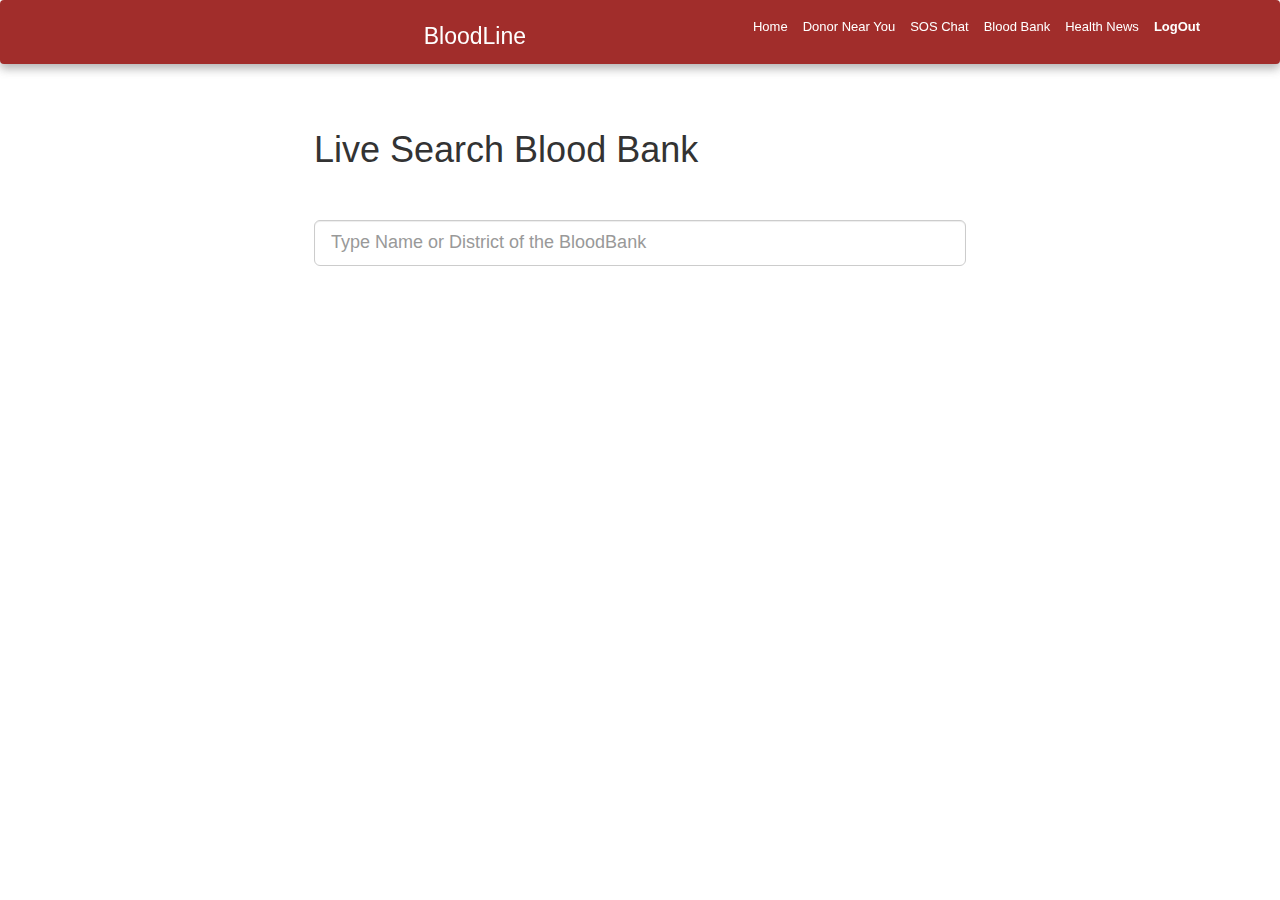
<file: datafetch.html>
<!DOCTYPE html>
<html lang="en">
<head>
 <meta charset="UTF-8">
 <link rel="stylesheet" href="https://maxcdn.bootstrapcdn.com/bootstrap/3.3.5/css/bootstrap.min.css">
 <script src="https://ajax.googleapis.com/ajax/libs/jquery/2.1.3/jquery.min.js"></script>
 <script src="https://maxcdn.bootstrapcdn.com/bootstrap/3.3.5/js/bootstrap.min.js"></script>
 <link rel="stylesheet" href="bloodbanksearch.css">
 <title>js-tutorials.com : live json search</title>
</head>
<body>
    <nav class="navbar">
        <div class="navbar-container container">
            <input type="checkbox" name="" id="">
            <div class="hamburger-lines">
                <span class="line line1"></span>
                <span class="line line2"></span>
                <span class="line line3"></span>
            </div>
            <ul class="menu-items">
                <li><a href="home.html">Home</a></li>
                <li><a href="#">Donor Near You</a></li>
                <li><a href="http://localhost:5003/">SOS Chat</a></li>
                <li><a href="/datafetch.html">Blood Bank</a></li>
                <li><a href="news.html">Health News</a></li>
                <li><a id="logout-btn" href="#"><strong>LogOut</strong></a></li>
            </ul>
            <h1 class="logo">BloodLine</h1>
        </div>
    </nav>
 <div class="container" style="padding:50px 250px;"><br><br><br>
   <h1>Live Search Blood Bank</h1><br><br>
   <form role="form">
       <div class="form-group">
         <input type="input" class="form-control input-lg" id="txt-search" placeholder="Type Name or District of the BloodBank">
       </div>
   </form>
   <div id="filter-records"></div>
 </div>
</body>
</html>
<script type="text/javascript">
 $(document).ready(function(){
   var data =    [{
                "id": 1,
                "name": "Acharya Anandrishiji Blood Centre, Pune",
                "address": "191/192, Sadashiv Peth, S.M.Joshi Foundation Bldg. Near Patrakar Bhavan, Pune, Dist. Pune",
                "contact": "8554909040,020-24537627",
                "email": "aapunebloodbank@gmail.com",
                "category": "Charitable",
                "District": "Pune",
                "City": "Pune",
                "blood_info": { "Ap": "70 units", "Am": "40 units", "Bp": "100 units", "op": "80 units" }
            },
            {
                "id": 2,
                "name": "M/S Pimpri Chinchwad Blood Centre",
                "address": "Mhada commercial complex,2nd floor above dakshin hotelSant Tukaram Nagar, Pimpri,, Pimpri, Pune, Maharashtra",
                "contact": "7559419137",
                "email": "bloodbankpc@gmail.com",
                "category": "Charitable",
                "District": "Pune",
                "City": "Pune",
                "blood_info": { "Ap": "70 units", "Am": "40 units", "Bp": "100 units", "op": "80 units" }
            },
            {
                "id": 3,
                "name": "Chakan Blood Centre",
                "address": "Sr. No. 4976/1/2 Gate No.2401, Yashwantnagar Ambethan Road. A/P Chakan, Tal.khed,, Pune, Pune, Maharashtra",
                "contact": "9975564130,9021868968",
                "email": "bloodbankchakan@gmail.com",
                "category": "Charitable",
                "District": "Pune",
                "City": "Pune",
                "blood_info": { "Ap": "70 units", "Am": "40 units", "Bp": "100 units", "op": "80 units" }
            },
            {
                "id": 4,
                "name": "Sasoon Blood Centre Pune",
                "address": "Ground Floor,Section 5, Opp.Ambedkar Chawk,Station Rd,, Pune, Pune, Maharashtra",
                "contact": "9423575986, 020-26128000",
                "email": "bjmc.bloodbank@gmail.com",
                "category": "Government",
                "District": "Pune",
                "City": "Pune",
                "blood_info": { "Ap": "70 units", "Am": "40 units", "Bp": "100 units", "op": "80 units" }
            },
            {
                "id": 5,
                "name": "Padmashree Dr.D.Y Patil (Vishweshwar) Blood Centre",
                "address": "Padmashree, Dr. Dy. Patil Medical College Hospital , Sant Tukaram Nagar, Pimpari,, Pune, Pune, Maharashtra",
                "contact": "9561792418,020-27423844",
                "email": "vishweshwar.vbb@rediffmail.com",
                "category": "Charitable",
                "District": "Pune",
                "City": "Pune",
                "blood_info": { "Ap": "70 units", "Am": "40 units", "Bp": "100 units", "op": "80 units" }
            },
            {
                "id": 6,
                "name": "Muktai Blood Centre of Shivpooja Bahuudeshiya Shikhan Prasarak Mandal Solapur",
                "address": "Muktai Blood Centre of Shivpooja Bahuudeshiya Shikhan Prasarak Mandal Solapur",
                "contact": "9422341380",
                "email": "muktaibloodcenter@gmail.com",
                "category": "Charitable",
                "District": "solapur",
                "City": "Pune",
                "blood_info": { "Ap": "70 units", "Am": "40 units", "Bp": "100 units", "op": "80 units" }
            },
            {
                "id": 7,
                "name": "Blood Bank, Max Super Specialty Hospital, (A Unit Of Balaji Medical & Disgnostic Research Centre)",
                "address": "108-A, Indraprastha Extension, Opposite Sanchar Apartment, Delhi, Dist. East",
                "contact": "9911866565",
                "email": "bloodbank.ppg@maxhealthcare.com",
                "category": "Private",
                "District": "East Delhi",
                "City": "New Delhi",
                "blood_info": { "Ap": "70 units", "Am": "40 units", "Bp": "100 units", "op": "80 units" }
            },
            {
                "id": 8,
                "name": "Blood Centre Dr Hedgewar Arogya Sansthan",
                "address": "Karkardooma, Delhi, Dist. East",
                "contact": "22309407",
                "email": "msdhas2010@gmail.com",
                "category": "Government",
                "District": "East Delhi",
                "City": "New Delhi",
                "blood_info": { "Ap": "70 units", "Am": "40 units", "Bp": "100 units", "op": "80 units" }
            },
            {
                "id": 9,
                "name": "Blood Centre, Northern Railway Central Hospital",
                "address": "Basant Lane, New Delhi, Dist. New Delhi",
                "contact": "23747989",
                "email": "null",
                "category": "Government",
                "District": "New Delhi",
                "City": "New Delhi",
                "blood_info": { "Ap": "70 units", "Am": "40 units", "Bp": "100 units", "op": "80 units" }
            },
            {
                "id": 10,
                "name": "Blood Centre Tarak Hospital India Pvt Ltd",
                "address": "C-7,Jai Bharat Enclave,Dwarka, Metro Pillar no 789, Delhi, Dist. New Delhi",
                "contact": "8929759009",
                "email": "tarakbloodbank@gmail.com",
                "category": "Private",
                "District": "New Delhi",
                "City": "New Delhi",
                "blood_info": { "Ap": "70 units", "Am": "40 units", "Bp": "100 units", "op": "80 units" }
            }, {
                "id": 11,
                "name": "Kurukshetra Blood Centre",
                "address": "SCO- 55-56, Sector- 17,Kurukshetra (Thanesar), Kurukshetra, Dist. Kurukshetra",
                "contact": "09896038302",
                "email": "kbloodbankk@gmail.com",
                "category": "Private",
                "District": "Kurukshetra",
                "City": "Haryana",
                "blood_info": { "Ap": "70 units", "Am": "40 units", "Bp": "100 units", "op": "80 units" }
            },
            {
                "id": 12,
                "name": "Adesh Medical College And Hospital",
                "address": "NH-1, Near Ambala Cantt., Vill.- Mohri, Tehsil - Shahbad, Kurushetra, Dist. Kurukshetra",
                "contact": "0171-2700000, 9315859166, 7003900381",
                "email": "adeshbloodbank@gmail.com",
                "category": "Private",
                "District": "Kurukshetra",
                "City": "Haryana",
                "blood_info": { "Ap": "70 units", "Am": "40 units", "Bp": "100 units", "op": "80 units" }
            },
            {
                "id": 13,
                "name": "Blood Centre Kesho Ram Narati Devi Lehs",
                "address": "AH-1, NH-44, Near Maruti Show Room, Shahabad M, Shahabab Markanda, Dist. Kurukshetra",
                "contact": "9467117771",
                "email": "drbhaskargupta30@gmail.com",
                "category": "Charitable",
                "District": "Kurukshetra",
                "City": "Haryana",
                "blood_info": { "Ap": "70 units", "Am": "40 units", "Bp": "100 units", "op": "80 units" }
            },
            {
                "id": 14,
                "name": "Artemis Medicare Services Ltd.",
                "address": "Sector-51, , Gurgaon, Dist. Gurgaon",
                "contact": "09716122245 0124-6767999, 09716122284",
                "email": "anilkpl@artemishealthsciences.com",
                "category": "Private",
                "District": "Gurgaon",
                "City": "Haryana",
                "blood_info": { "Ap": "70 units", "Am": "40 units", "Bp": "100 units", "op": "80 units" }
            },
            {
                "id": 15,
                "name": "COLUMBIA ASIA BLOOD CENTRE",
                "address": "Block-F, Gol Chakkar, Palam Vihar, Gurgaon, Dist. Gurgaon",
                "contact": "0124-3989896, 9899673262",
                "email": "BLOODCENTRE.PALAMVIHAR@GMAIL.COM",
                "category": "Private",
                "District": "Gurgaon",
                "City": "Haryana",
                "blood_info": { "Ap": "70 units", "Am": "40 units", "Bp": "100 units", "op": "80 units" }
            },
            {
                "id": 16,
                "name": "Accord Superspeciality Hospital",
                "address": "Blood Centre Accord Super specialty Hospital Sector 86, Budena Village, Greater Faridabad , Faridabad, Dist. Faridabad",
                "contact": "9717086836",
                "email": "ramaraghav26@gmail.com",
                "category": "Private",
                "District": "Faridabad",
                "City": "Haryana",
                "blood_info": { "Ap": "70 units", "Am": "40 units", "Bp": "100 units", "op": "80 units" }
            },
            {
                "id": 17,
                "name": "Amrita Institute of Medical Sciences Research Centre",
                "address": "SECTOR-88, AMRITANANDA MAYI MARG , Faridabad, Dist. Faridabad",
                "contact": "9793649252",
                "email": "Bloodcentre@fbd.amrita.edu",
                "category": "Private",
                "District": "Faridabad",
                "City": "Haryana",
                "blood_info": { "Ap": "70 units", "Am": "40 units", "Bp": "100 units", "op": "80 units" }
            },
            {
                "id": 18,
                "name": "Asian Institute Of Medical Sciences",
                "address": "Badkhal Flyover Road, Sector 21-A, Faridabad, Dist. Faridabad",
                "contact": "096500-99052 098185-90047 0129-4253000",
                "email": "uma.rani@aimsindia.co.in",
                "category": "Private",
                "District": "Faridabad",
                "City": "Haryana",
                "blood_info": { "Ap": "70 units", "Am": "40 units", "Bp": "100 units", "op": "80 units" }
            },
            {
                "id": 19,
                "name": "Bhagwan Buddha Charitable Blood Centre",
                "address": "1st Floor, Central Market Sector 2B Vasundhara, Ghaziabad, GHAZIABAD, Dist. Ghaziabad",
                "contact": "9599813133",
                "email": "bbcbb2016@gmail.com",
                "category": "Charitable",
                "District": "Ghaziabad",
                "City": "Uttar Pradesh",
                "blood_info": { "Ap": "70 units", "Am": "40 units", "Bp": "100 units", "op": "80 units" }
            },
            {
                "id": 20,
                "name": "Blood Centre District Hospital Mmg",
                "address": "District Hospital, Ghaziabad, Ghaziabad, Dist. Ghaziabad",
                "contact": "9412206569, 09990552920",
                "email": "bloodbankmmghospital@gmail.com",
                "category": "Government",
                "District": "Ghaziabad",
                "City": "Uttar Pradesh",
                "blood_info": { "Ap": "70 units", "Am": "40 units", "Bp": "100 units", "op": "80 units" }
            },
            {
                "id": 21,
                "name": "Blood Centre Morden Pathology",
                "address": "SAm96, Shastri Nagar, Ghaziabad, Dist. Ghaziabad",
                "contact": "09818210834, 0120-2752570,08750472409",
                "email": "modernbloodbankgzb@gmail.com",
                "category": "Private",
                "District": "Ghaziabad",
                "City": "Uttar Pradesh",
                "blood_info": { "Ap": "70 units", "Am": "40 units", "Bp": "100 units", "op": "80 units" }
            },
            {
                "id": 22,
                "name": "Blood Centre District Hospital Noida",
                "address": "Dr. B.R. Ambedkar Multi Speciality Hospital, Sector-30, Noida, Gautam Budh Nagar, Dist. Gautam Buddha Nagar",
                "contact": "9818789357, 8587039335",
                "email": "bbgbnagar@gmail.com",
                "category": "Government",
                "District": "Gautam Buddha Nagar",
                "City": "Uttar Pradesh",
                "blood_info": { "Ap": "70 units", "Am": "40 units", "Bp": "100 units", "op": "80 units" }
            },
            {
                "id": 23,
                "name": "Blood Centre Fortis Hospital",
                "address": "Fortis Hospitals Ltd. B-22, Sec-62, Noida, Dept.-Blood Bank, Noida, Dist. Gautam Buddha Nagar",
                "contact": "09650788088,0120-2400222,9818640747",
                "email": "seema.sinha@fortishealthcare.com",
                "category": "Private",
                "District": "Gautam Buddha Nagar",
                "City": "Uttar Pradesh",
                "blood_info": { "AP": "70 units", "Am": "40 units", "Bp": "100 units", "op": "80 units" }
            },
            {
                "id": 24,
                "name": "Blood Centre Jp Hospital",
                "address": "J.P. Hospital, Sector-128, Noida, J.P. Nagar, Gautambudh Nagar, Dist. Gautam Buddha Nagar",
                "contact": "9910443847",
                "email": "prashant.pandey@jalindia.co.in",
                "category": "Private",
                "District": "Gautam Buddha Nagar",
                "City": "Uttar Pradesh",
                "blood_info": { "Ap": "70 units", "Am": "40 units", "Bp": "100 units", "op": "80 units" }
            },
            {
                "id": 25,
                "name": "Ayush Blood Center",
                "address": "EMRALD ONE , 454-4THFloor, Winward Buisness Park, Jetalpur Road, Vadodara, Gujarat-390007, Vadodara, Dist. Vadodara",
                "contact": "9726647600",
                "email": "ayushbloodcenter@gmail.com",
                "category": "Charitable",
                "District": "Vadodara",
                "City": "Gujarat",
                "blood_info": { "Ap": "70 units", "Am": "40 units", "Bp": "100 units", "op": "80 units" }
            }
    
    
        ];
$('#txt-search').keyup(function(){
           var searchField = $(this).val();
           if(searchField === '')  {
               $('#filter-records').html('');
               return;
           }
           
           var regex = new RegExp(searchField, "i");
           var output = '<div class="row">';
           var count = 1;
             $.each(data, function(key, val){
               if ((val.District.search(regex) != -1) || (val.name.search(regex) != -1)) {
                 output += '<div class="col-md-6 well">';
                 output += '<div class="col-md-3">' + val.name +'/></div>';
                 output += '<div class="col-md-7">';
                 output += '<h5>' + val.name + '</h5>';
                 output += '<p>' + val.District + '</p>'
                 output += '<p>' + val.email + '</p>'
                 output += '</div>';
                 output += '</div>';
                 if(count%2 == 0){
                   output += '</div><div class="row">'
                 }
                 count++;
               }
             });
             output += '</div>';
             $('#filter-records').html(output);
       });
 });
</script>
</file>
<file: bloodbanksearch.css>
.navbar input[type="checkbox"],
.navbar .hamburger-lines{
    display: none;
}

.container{
    max-width: 1200px;
    width: 90%;
    margin: auto;
}

.navbar{
    box-shadow: 0px 5px 10px 0px #aaa;
    position: fixed;
    width: 100%;
    background: #910906;
    color: #fff;
    opacity: 0.85;
    z-index: 100;
}

.navbar-container{
    display: flex;
    justify-content: space-between;
    height: 62px;
    align-items: center;
}

.menu-items{
    order: 2;
    display: flex;
}
.logo{
    order: 1;
    font-size: 2.3rem;
}

.menu-items li{
    list-style: none;
    margin-left: 1.5rem;
    font-size: 1.3rem;
    /* padding-inline: 50px; */
}
.menu-item ul{
    display: flex;
    margin: auto;
    padding-inline: 60px;
    justify-content: left;
}

.menu-items li a{
    color: #fff;
}

.navbar a{
    color: #444;
    text-decoration: none;
    font-weight: 500;
    transition: color 0.3s ease-in-out;
}

.navbar a:hover{
    color: #117964;
}

@media (max-width: 768px){
    .navbar{
        opacity: 0.95;
    }

    .navbar-container input[type="checkbox"],
    .navbar-container .hamburger-lines{
        display: block;
    }

    .navbar-container{
        display: block;
        position: relative;
        height: 64px;
    }

    .navbar-container input[type="checkbox"]{
        position: absolute;
        display: block;
        height: 32px;
        width: 30px;
        top: 20px;
        left: 20px;
        z-index: 5;
        opacity: 0;
        cursor: pointer;
    }

    .navbar-container .hamburger-lines{
        display: block;
        height: 28px;
        width: 35px;
        position: absolute;
        top: 20px;
        left: 20px;
        z-index: 2;
        display: flex;
        flex-direction: column;
        justify-content: space-between;
    }

    .navbar-container .hamburger-lines .line{
        display: block;
        height: 4px;
        width: 100%;
        border-radius: 10px;
        background: #333;
    }
    
    .navbar-container .hamburger-lines .line1{
        transform-origin: 0% 0%;
        transition: transform 0.3s ease-in-out;
    }

    .navbar-container .hamburger-lines .line2{
        transition: transform 0.2s ease-in-out;
    }

    .navbar-container .hamburger-lines .line3{
        transform-origin: 0% 100%;
        transition: transform 0.3s ease-in-out;
    }

    .navbar .menu-items{
        padding-top: 100px;
        background: #910906;
        height: 100vh;
        max-width: 300px;
        transform: translate(-150%);
        display: flex;
        flex-direction: column;
        margin-left: -40px;
        padding-left: 40px;
        transition: transform 0.5s ease-in-out;
        box-shadow:  5px 0px 10px 0px #aaa;
        overflow: scroll;
    }

    .navbar .menu-items li{
        margin-bottom: 1rem;
        font-size: 1.1rem;
        font-weight: 500;
    }

    .logo{
        position: absolute;
        top: 10px;
        right: 15px;
        font-size: 2.5rem;
    }

    .navbar-container input[type="checkbox"]:checked ~ .menu-items{
        transform: translateX(0);
    }

    .navbar-container input[type="checkbox"]:checked ~ .hamburger-lines .line1{
        transform: rotate(45deg);
    }

    .navbar-container input[type="checkbox"]:checked ~ .hamburger-lines .line2{
        transform: scaleY(0);
    }

    .navbar-container input[type="checkbox"]:checked ~ .hamburger-lines .line3{
        transform: rotate(-45deg);
    }

}

@media (max-width: 500px){
    .navbar-container input[type="checkbox"]:checked ~ .logo{
        display: none;
    }
}
</file>
